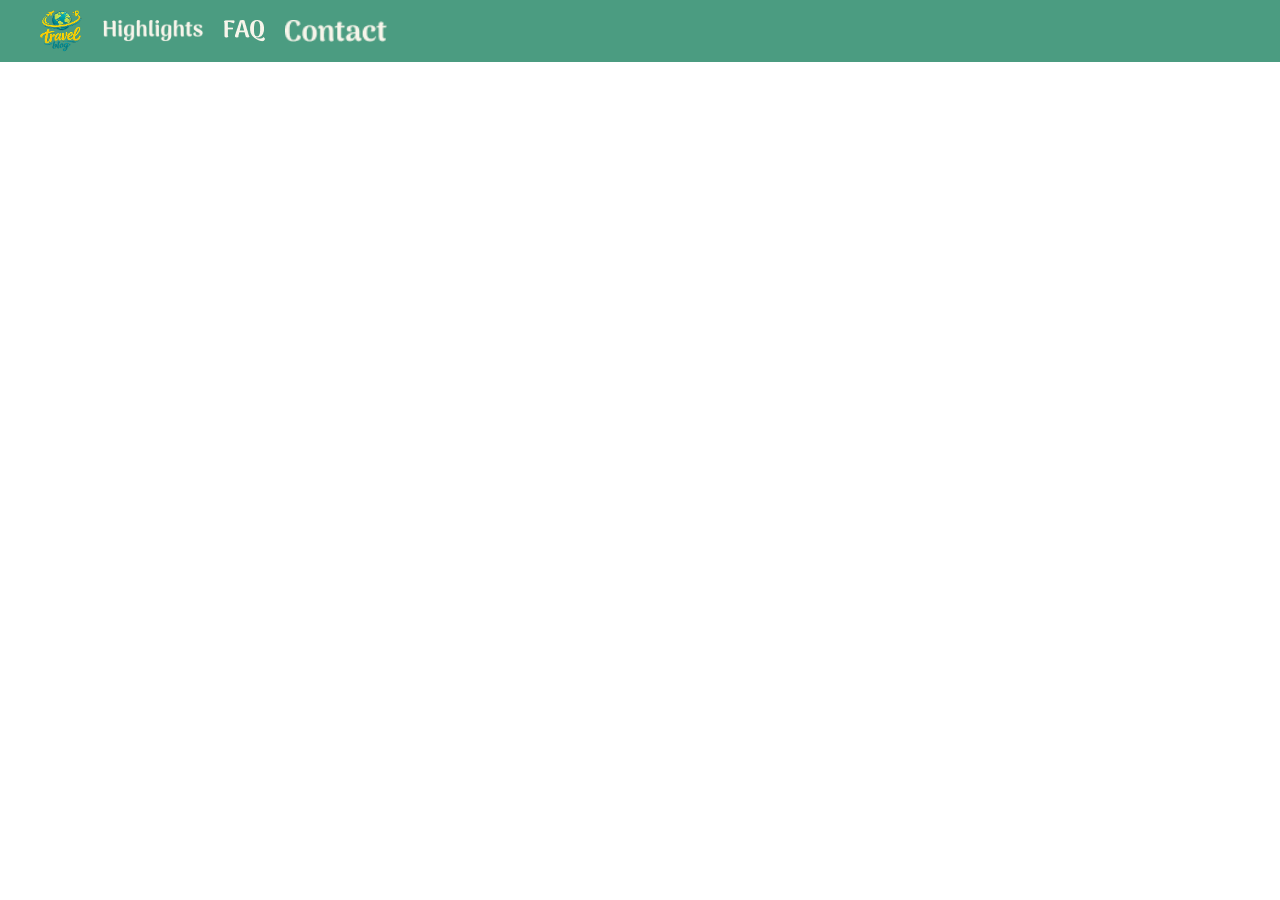
<file: index.html>
<!DOCTYPE html>
<html lang="de">
<head>
    <meta charset="UTF-8">
    <meta name="viewport" content="width=device-width, initial-scale=1.0">
    <title>Blog</title>
    <link rel="stylesheet" href="style.css">

</head>



<body>

    <header class="site-header">
      <div class="header-inner">
        <a href="index.html" class="logo">
          <img src="assets/header/logo 03 1.png" alt="Travel Blog Logo">
        </a>
        <a href="article_01.html" class="nav-link">
          <img src="assets/header/menu points_ Highlights.png" alt="Highlights">
        </a>
        <a href="article_02.html" class="nav-link">
          <img src="assets/header/FAQ.png" alt="FAQ">
        </a>
        <a href="article_03.html" class="nav-link">
          <img src="assets/header/Contact.png" alt="Contact">
        </a>


  </div>
</header>
    
</body>
</html>
</file>
<file: style.css>
* {
  margin: 0;
  padding: 0;
  box-sizing: border-box;
}


.site-header {
  background-color: #4b9c81;
  padding: 10px 24px;
}

.header-inner {
  max-width: 1200px;
  margin: 0 auto;
  display: flex;
  align-items: center;
  justify-content: flex-start;
  gap: 20px;
}

.header-inner a.logo {
  display: inline-flex;
  align-items: center;
  text-decoration: none;
}

.header-inner a.logo img {
  display: block;
  height: 42px;
  width: auto;
}

.header-inner a.nav-link {
  display: inline-flex;
  align-items: center;
  text-decoration: none;
}

.header-inner a.nav-link img {
  display: block;
  height: 22px; 
  width: auto;
}

.header-inner a.nav-link:hover {
  opacity: 0.85;
}

.header-inner a.logo:hover {
  opacity: 0.85;
}
</file>
